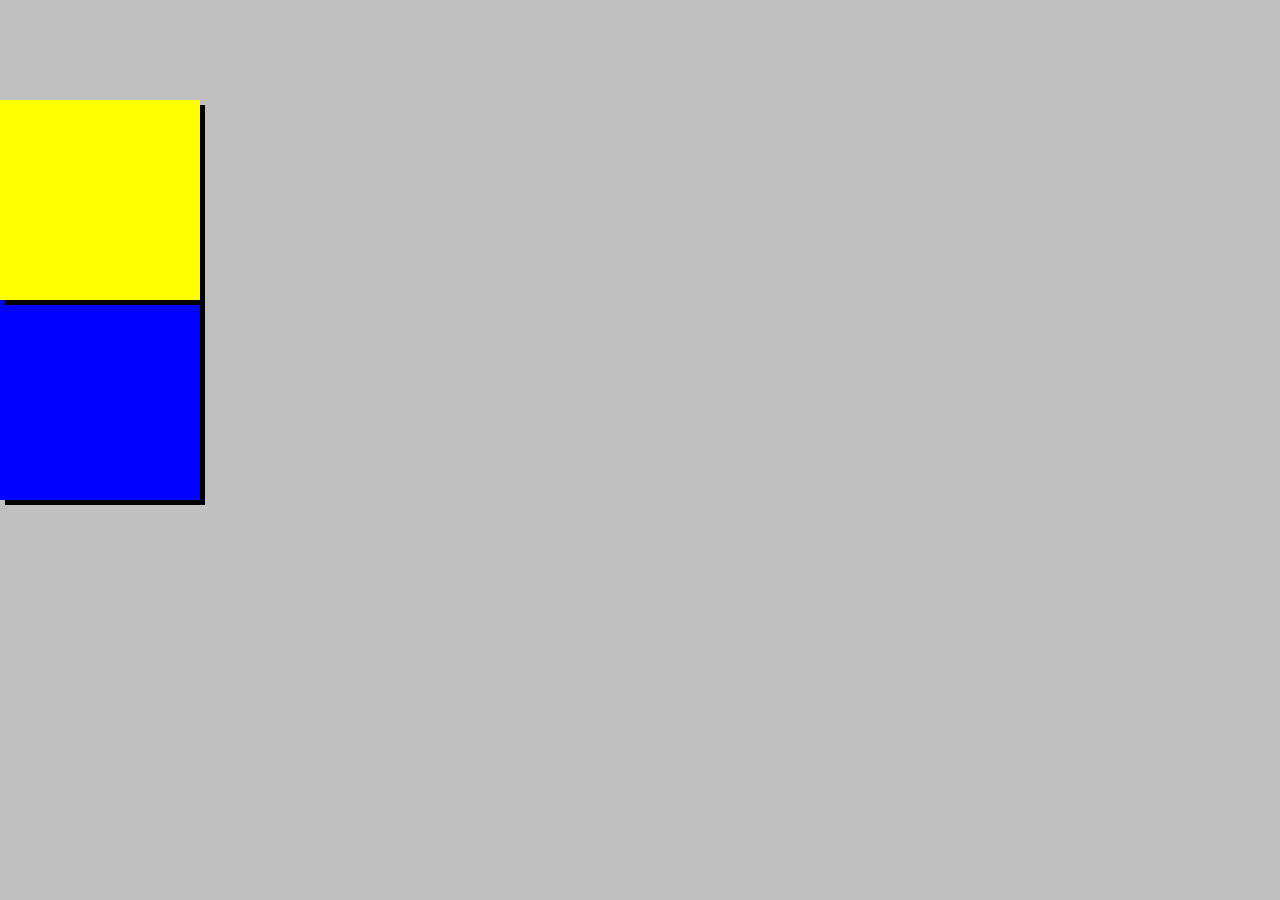
<file: index.html>
<!DOCTYPE html>
<html lang="en">
<head>
    <meta charset="UTF-8">
    <meta http-equiv="X-UA-Compatible" content="IE=edge">
    <meta name="viewport" content="width=device-width, initial-scale=1.0">
    <title>modelo</title>
    <style>
        body{
            background-color: silver;
        }
        .d1
        {
            position: absolute;
            top: 300px;
            left: 0px;
            animation: gira 2s infinite alternate;
            width: 200px;
            height: 200px;
            background: blue;
            box-shadow: 5px 5px;
        }
        .d2
        {
            position: absolute;
            top: 100px;
            left: 0px;
            animation: gira2 2s infinite alternate;
            width: 200px;
            height: 200px;
            background: yellow;
            box-shadow: 5px 5px;
            animation-delay: 2s;  /* inicia em 2s  */
        }
        @keyframes gira{
            0% {top: 300px; left: 0px; rotate: 0deg;}
            100% {top: 300px; left: 1100px; rotate: 360deg;}
        }
        @keyframes gira2{
            
            0%   {top: 100px; left: 0px; rotate: 0deg; }
            
            100% { top: 100px; left: 1100px; rotate: 360deg; 
                   width: 0px; height: 0px;
                 }
        }
    </style>
</head>
<body>
    <div class="d1"></div>
    <div class="d2"></div>
</body>
</html>
</file>
